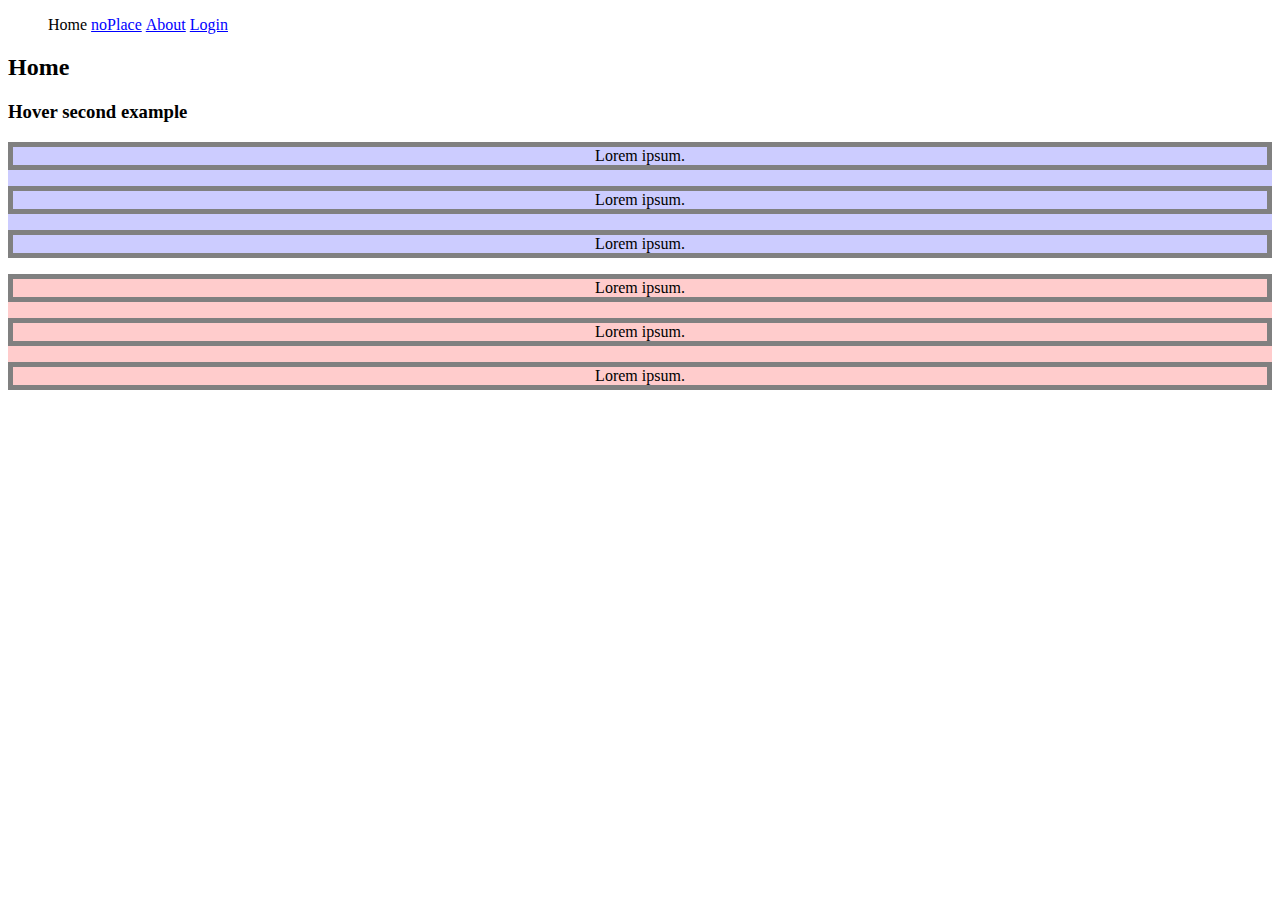
<file: index.html>
<!DOCTYPE html><!--this is a comment -->
<html lang = 'en'>
<head>
  <meta charset='UTF-8'/>
  <title> CSS selectors </title>
  <link rel="stylesheet" type="text/css" href="index_stylefile.css"/>
</head>
<body>
      <header>
        <nav>
          <ul>
              <li>Home</li>
              <li><a href="about3.html">noPlace</a></li>
              <li><a href="about.html">About</a></li>
              <li><a href="login.html">Login</a></li>
          </ul>
        </nav>
      </header>
      <section>
        <h2>Home</h2>
        <h3>Hover second example</h3>
        <!-- <h3> Another Hover </h3> -->
        <!--
        <p class="border_diff">Lorem ipsum</p>
        <p>Lorem ipsum.</p>
        <p>Lorem ipsum.</p> -->

<!--
          <p class="border_diff">Lorem ipsum</p>
          <p>Lorem ipsum</p>
          <p>Lorem ipsum</p> -->
<!--
          <p class="border_diff">Lorem ipsum</p>
          <p>Lorem ipsum</p>
          <p class="border_diff">Lorem ipsum</p> -->
<!--
           <div  id = "div0">
               <p class="border_diff">Lorem ipsum.</p>
               <p class="active border_diff">Lorem ipsum.</p>
               <p class="border_diff">Lorem ipsum.</p>
            </div>

            <div  id = "div1">
                <p class="border_diff">Lorem ipsum.</p>
                <p class="active border_diff">Lorem ipsum.</p>
                <p class="border_diff">Lorem ipsum.</p>
             </div> -->

<!--

          <p class="border_diff">Lorem ipsum.</p>
          <p class="active border_diff">Lorem ipsum.</p>
          <p class="border_diff">Lorem ipsum.</p>
          <p>Lorem ipsum</p>
          <p>Lorem ipsum.</p>
          <p>Lorem ipsum.</p>
          <p>Lorem ipsum</p>
          <p class="border_diff">Lorem ipsum.</p>
          <p class="border_diff">Lorem ipsum.</p> -->


        <div  id="div0">
            <p class="border_diff">Lorem ipsum.</p>
            <p class="border_diff active g_color">Lorem ipsum.</p>
            <p class="border_diff">Lorem ipsum.</p>
       </div>

         <div id = "div1">
          <p class="border_diff">Lorem ipsum.</p>
          <p class="active border_diff">Lorem ipsum.</p>
          <p class="border_diff">Lorem ipsum.</p>
        </div>

    </section>
</body>
</html>
</file>
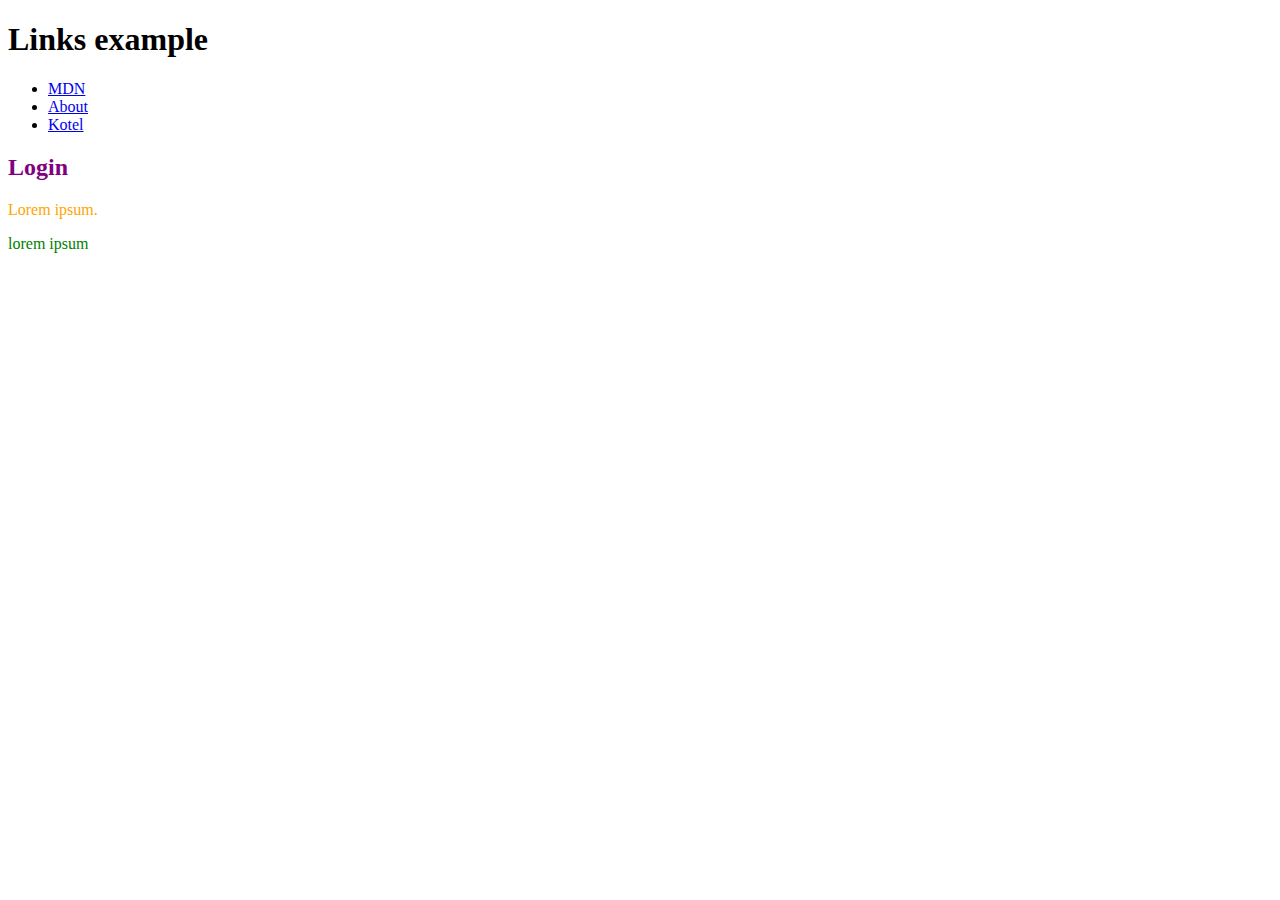
<file: login_page.html>
<!DOCTYPE html>
<!-- another comment -->
<html>
<head>
  <title> CSS Links&Images</title>
 <link rel="stylesheet" type="text/css" href="login_stylefile.css"/>
  <style>
    p {
        color: green;
    }
    h2{
        color: purple;
    }
  </style>

</head>
<body>

       <!-- <header style="background-color: yellow; color:red"> -->
      <header>
        <h1> Links example </h1>
          <nav>
              <ul>
                <li><a href="https://developer.mozilla.org/en-US/docs/Web/HTML" target='_blank'>MDN</a></li>
                <li><a href="about2.html">About</a></li>
                <li><a href="kotel.jpg">Kotel</a></li>
              </ul>
          </nav>
      </header>
      <section>
        <h2>Login</h2>
        <p style=" color:orange">Lorem ipsum.</p>
        <p>lorem ipsum</p>
      </section>
</body>
</html>
</file>
<file: index_stylefile.css>
/*Selector {
    Property: value;
}
*/

/*this is my first css site*/
/*
p{
    color: green !important;
} */


/*
p{
    color: orange !important;
  text-align:  left;
}
 */
/*
  *{
  text-align:  right;
} */
/*
body{
  background-image: url(../../../../splash_index.jpg);
  background-size: cover;
  font-size: 26px;
} */
/* p{
  color: green;
} */
/*
 p{
  color: green !important;
} */

h2:hover{
  color:      rgba(245,163,173, .4);
  text-align:  left;
  border: 5px solid rgba(255, 75, 75, 0.5);
  cursor:   cell;
}
h3:hover{
  color: pink
  text-align: right;
  border: 5px solid green;
}

/*
p {
  text-align: left;
  color: green;

} */

li {
    list-style: none;
    display: inline-block;
}
/*
.border_diff:nth-child(2){
  border: 5px solid orange;
  text-align: center;
 } */
/*
.border_diff:last-of-type{
  border: 5px solid blue;
  text-align: center;
 } */

 .active {
   color: red;
   text-align: right;
 }

.border_diff{
  color: black;
  border: 5px solid gray;
  text-align: center;
}



/*
  .g_color{
    color: orange;
    border: 5px solid green;
  } */

/*
.webtext:first-child{
  border: 5px dashed blue;
}  */

/*
.webtext{
  border: 5px dashed blue;
} */




#div0 {
  background-color: rgba(0, 0, 255,.2);
}

#div1{
  /* *background-color: blue; */
  background-color: rgba(255, 0, 0,.2);
}
/*
#div2{
  *background-color: red;*
  background-color: rgba(255, 0, 0, .2);

}
 */

a:link{
  color: blue;
  text-decoration: underline;
}
a:visited:hover{
  color: yellow;
  text-decoration: underline;
}
a:hover{
  color: orange;
  text-decoration: underline;
}
a:active{
  color: red;
}

/*
.synopsis {
  color:  green;   * #7E8184;        * Light gray *
  font-style: italic;
}

.synopsis em {
  font-style: normal;
}
 */


.button {
  color: #FFF;
  background-color: #5995DA;
  font-weight: bold;
  padding: 20px;
  text-align: center;
  border: 2px solid #5D6063;
  border-radius: 5px;

  width: 200px;
  margin: 20px auto;
}
</file>
<file: login_stylefile.css>
/* this is my first css comment */
h2 {
    color: blue;
}
/* p {
  color: purple
} */

 p{
  color: yellow;
}

p{
  color: pink;
}
/* li {
  color: yellow
} */
/* this is a comment */
</file>
